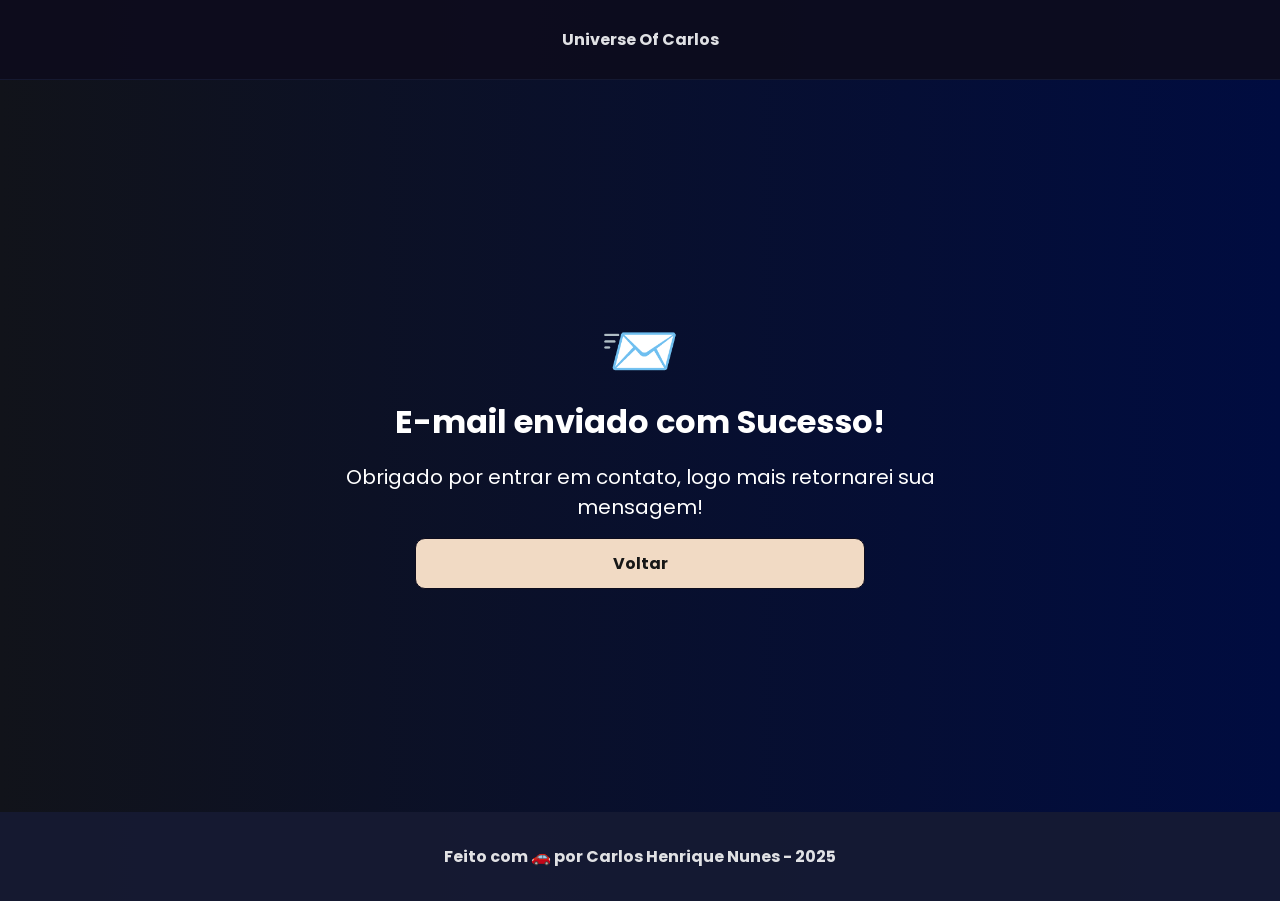
<file: sucess.html>
<!DOCTYPE html>
<html lang="pt-br">
<head>
    <!-- Fontes do Google -->
    <link rel="preconnect" href="https://fonts.googleapis.com">
    <link rel="preconnect" href="https://fonts.gstatic.com" crossorigin>

    <!-- Fonte do Google - Poppins -->
    <link href="https://fonts.googleapis.com/css2?family=Poppins&display=swap" rel="stylesheet">

    <meta charset="UTF-8">
    <meta name="viewport" content="width=device-width, initial-scale=1.0">
    <meta name="description" content="Projeto Portfólio">
    <meta name="author" content="Carlos Henrique">
    <meta name="keywords" content="HTML, CSS, JavaScript">
    <link rel="icon" href="./assets/img/favicon.svg"/>

    <!-- Link para a Folha de Estilos CSS -->
    <link rel="stylesheet" href="./assets/css/styles.css"/>

    <title>Portfólio do Carlos</title>
</head>

<body>
    <!-- Cabeçalho da Página -->
    <header class="flex menu_container">
        <div id="header_content" class="menu_content">

            <!-- Título do Cabeçalho -->
            <div id="menu_content_sucess" class="menu_content_sucess">
                <a href="index.html">Universe Of Carlos</a>
            </div>
        </div>
    </header>

    <!-- Seção Principal da Página -->
    <main>

        <section id="home" class="flex home_container_sucess">

            <article id="home_sucess" class="flex">

                <h2>📨</h2>
                <h1>E-mail enviado com Sucesso!</h1>
                <h4>Obrigado por entrar em contato, logo mais retornarei sua mensagem!</h4>
                <a href="index.html" class="botao botao_sucess">Voltar</a>

            </article>
        </section>

    </main>

    <!-- Rodapé da Página -->
    <footer>
        Feito com 🚗 por Carlos Henrique Nunes - 2025
    </footer>
    
</body>
</html>
</file>
<file: assets/css/styles.css>
*{
    margin: 0;
    padding: 0;
    box-sizing: border-box;
    text-decoration: none;
    outline: none;
    font-weight: 400;
    font-family: 'Poppins', sans-serif;
}

/* Criando variáveis */
:root{
    --purple-200: #474973;
    --purple-500: #161b33;
    --purple-800: #0d0c1d;
 
    --gray-200: #f1dac4;
    --gray-400: #a69cac;
 
    --black-800: #171717;
 
    --white: #F9F9F9;
}

html{
    width: 100%;
    height: 100vh;  /* Ocupa todo espaço disponível view port (mudar de acordo com o dispositivo - desktop, mobile, tablet*/
    scroll-behavior: smooth;    /* Rolagem da tela*/
}

body{
    font-family: Arial, sans-serif;
    background: #F0F2F0;  /* fallback for old browsers */
    background: -webkit-linear-gradient(to left, #000C40, #11131a);  /* Chrome 10-25, Safari 5.1-6 */
    background: linear-gradient(to left, #000C40, #11131a); /* W3C, IE 10+/ Edge, Firefox 16+, Chrome 26+, Opera 12+, Safari 7+ */
    color: #fff;
    -webkit-font-smoothing: antialiased;
    -moz-osx-font-smoothing: grayscale;
}

button, a{
    cursor: pointer;    /* Muda o Cursor */
}

.botao{
    text-align: center;
    background-color: var(--gray-200);
    color: var(--black-800);
    padding: 12px 32px;
    border: 1px solid var(--purple-800);
    border-radius: 10px;
    font-weight: 700;
}

/* Quando passar o mouse por cima mudar características */
.botao:hover{
    color: var(--white);
    background: var(--purple-500);
}

.botao_sucess{
    margin: auto;
    width: 50vh;
    display: flex;
    justify-content: center;
    align-items: center;
}

.flex{
    display: flex;
    justify-content: center;
    align-items: center;
}


/* Estilização - Seção Header (cabeçalho) */

.menu_container{
    height: 80px;
    position: sticky;
    top: 0;
    width: 100%;
    background-color: var(--purple-800);
    border-bottom: 1px solid var(--purple-500);
    filter: opacity(0.9);   /* Deixa um pouco transparente*/
}

.menu_container a{
    color: var(--white);
    font-weight: 700;
}

.menu_container a:hover{
    color: var(--gray-400);
}

.menu_content{
    max-width: 1120px;
    padding: 0 24px;
    width: 100%;
    display: flex;
    justify-content: space-between;
}

.menu_list{
    list-style: none;
    text-align: center;
}

.menu_list li{
    margin-left: 1rem;
}


/* Estilização - Seção Home */

.home_container{
    max-width: 1120px;
    margin: 16px auto;
    padding: 0 1rem;
    height: calc(100vh - 100px); /* Deixará visivel na tela somente o home, para não mostrar os outros 'about' (ajustando a altura do elemento 'home'*/
}

.home_container p, h1, h4{
    text-align: center;
    font-size: 1rem;
}

.home_container h1{
    font-size: 2.25rem;
    line-height: 3rem; /* Altura da linha*/
    font-weight: 700;
}

.home_container h4{
    font-weight: 700;
}

.home_container p{
    margin: 1rem 0;
}

.home_container .botao{
    width: 40%;
}

.home_content{
    width: 50vw;
    flex-direction: column;
}

.home_content img{
    display: flex;
    width: 75%;
}

.sucess_container{
    max-width: 1120px;
    margin: auto;
    text-align: center;
    padding: 0 1rem;
    height: calc(100vh - 200px); /* Deixará visivel na tela somente oo home, para não mostrar os outros 'about' (ajustando a altura do elemento 'home'*/
}

.sucess_container h2{
    font-size:xx-large;
    font-weight: 700;
}

.sucess_container h3{
    margin: 0 0 2vh 0;
}

.fonte_vscode {
    font-family: 'Consolas', 'Courier New', monospace;
}

#myname_home {
    font-size: 2rem;
}

#typing-text {
    border-right: 2px solid #00ffcc;
    display: inline-block;
    padding-right: 5px;
}


/* Estilização da Seção Home - Página Sucess */

.home_container_sucess {
    height: calc(100vh - 12.5rem);
    max-width: 1120px;
    margin: 1rem auto;
    padding: 0 1rem;
}

.menu_content_sucess{
    margin: auto;
}

#home_sucess {
    width: 50vw;
    flex-direction: column;
}

#home_sucess h1 {
    font-size: 2rem;
    font-weight: 700;
}

#home_sucess h2{
    font-size: 4rem;
}

#home_sucess h4 {
    font-size: 1.25rem;
    padding: 1rem;
}


/* Estilização da Seção Sobre */

.about-modern {
    color: #fff;
    padding: 100px 20px;
    display: flex;
    justify-content: center;
    align-items: center;
    font-family: 'Segoe UI', sans-serif;
}

.glass-card {
    display: flex;
    max-width: 1100px;
    width: 100%;
    background: rgba(255, 255, 255, 0.05);
    border-radius: 20px;
    border: 1px solid rgba(255, 255, 255, 0.08);
    backdrop-filter: blur(16px);
    box-shadow: 0 12px 35px rgba(0, 0, 0, 0.35);
    overflow: hidden;
    animation: fadeIn 1s ease forwards;
}

.left {
    flex: 1;
    display: flex;
    align-items: stretch;
    justify-content: center;
    background: rgba(255, 255, 255, 0.02);
}

.left img {
    width: 100%;
    object-fit: cover;
    height: 100%;
    max-height: 100%;
    border: none;
    border-radius: 0;
    min-height: 100%;
    aspect-ratio: auto;
}

.right {
    flex: 1.5;
    padding: 50px 40px;
    display: flex;
    flex-direction: column;
    justify-content: center;
}

.right h1 {
    font-size: 38px;
    font-weight: 700;
    margin-bottom: 10px;
}

.right h3 {
    font-weight: 400;
    font-size: 20px;
    color: #bbb;
    margin-bottom: 20px;
}

.right p {
    font-size: 16.5px;
    line-height: 1.8;
    margin-bottom: 30px;
    color: #e0e0e0;
}

.stat span {
    font-size: 26px;
    font-weight: bold;
    color: #00e5ff;
}

.stat label {
    display: block;
    font-size: 14px;
    color: #ccc;
}

.github-btn .tooltip {
    position: absolute;
    top: -30px;
    right: 0;
    background: #000;
    color: #fff;
    padding: 4px 8px;
    font-size: 11px;
    border-radius: 6px;
    opacity: 0;
    pointer-events: none;
    transition: 0.3s ease;
}

.github-btn:hover .tooltip {
    opacity: 1;
    top: -38px;
}

.github-stats {
    display: flex;
    gap: 20px;
    margin-bottom: 30px;
    flex-wrap: wrap;
}

.stat-card {
    background: rgba(255, 255, 255, 0.05);
    border: 1px solid rgba(255, 255, 255, 0.08);
    border-radius: 16px;
    padding: 15px 20px;
    display: flex;
    align-items: center;
    gap: 12px;
    min-width: 150px;
    box-shadow: 0 4px 18px rgba(0, 255, 255, 0.05);
    transition: transform 0.3s ease;
}

.stat-card:hover {
    transform: translateY(-4px);
}

.stat-card img {
    width: 28px;
    height: 28px;
    filter: brightness(0) invert(1);
}

.stat-card span {
    font-size: 22px;
    font-weight: bold;
    color: #00e5ff;
}

.stat-card label {
    font-size: 13px;
    color: #ccc;
}

.btn-group {
    display: flex;
    gap: 16px;
    flex-wrap: wrap;
}

.github-btn, .linkedin-btn {
    position: relative;
    display: inline-flex;
    align-items: center;
    gap: 10px;
    padding: 12px 24px;
    border-radius: 40px;
    font-weight: bold;
    font-size: 15px;
    text-decoration: none;
    transition: all 0.3s ease;
    box-shadow: 0 0 15px rgba(0, 255, 255, 0.08);
}

.github-btn {
    background: linear-gradient(to right, #161b22, #2b3137);
    color: white;
}

.github-btn:hover {
    background: linear-gradient(to right, #0366d6, #0052cc);
    transform: scale(1.05);
}

.linkedin-btn {
    background: linear-gradient(to right, #0077b5, #005983);
    color: white;
}

.linkedin-btn:hover {
    background: linear-gradient(to right, #0a66c2, #004d7a);
    transform: scale(1.05);
}

.github-btn img, .linkedin-btn img {
    width: 22px;
    height: 22px;
    filter: brightness(0) invert(1);
}

.tooltip {
    position: absolute;
    top: -30px;
    right: 0;
    background: #000;
    color: #fff;
    padding: 4px 8px;
    font-size: 11px;
    border-radius: 6px;
    opacity: 0;
    pointer-events: none;
    transition: 0.3s ease;
}

.github-btn:hover .tooltip, .linkedin-btn:hover .tooltip {
    opacity: 1;
    top: -38px;
}

.tooltip-card {
    position: relative;
}

.tooltip-card .tooltip-text {
    position: absolute;
    bottom: calc(100% + 3px);
    left: 50%;
    transform: translateX(-50%);
    background: rgba(0, 0, 0, 0.75);
    color: #fff;
    padding: 10px 14px;
    font-size: 12px;
    line-height: 1.4;
    border-radius: 10px;
    white-space: normal;
    opacity: 0;
    visibility: hidden;
    transition: all 0.3s ease;
    width: max-content;
    max-width: 220px;
    text-align: center;
    box-shadow: 0 4px 14px rgba(0, 0, 0, 0.4);
    backdrop-filter: blur(6px);
    z-index: 10;
}

.tooltip-card:hover .tooltip-text {
    opacity: 1;
    visibility: visible;
    bottom: calc(100% + 6px);
}

@keyframes fadeIn {
    from { opacity: 0; transform: translateY(20px); }
    to   { opacity: 1; transform: translateY(0); }
}

/* Responsivo */
@media (max-width: 900px) {
    .glass-card {
        flex-direction: column;
    }

    .left img {
        height: auto;
        width: 100%;
        max-height: 400px;
    }

    .right {
        padding: 30px 25px;
    }

    .right h1 {
        font-size: 30px;
    }

    .right h3 {
        font-size: 16px;
    }
}


/* Estilização da Seção Habilidades */

.skills-section {
    padding: 60px 20px;
    text-align: center;
}

.skills-title {
    font-size: 2.5rem;
    margin-bottom: 40px;
    color: #bb00ff;
    text-shadow: 0 0 10px #bb00ff;
}

.carousel {
    overflow: visible;
    position: relative;
    width: 100%;
}

.track {
    display: flex;
    width: max-content;
    animation: scroll 60s linear infinite;
}

.track img {
    width: 80px;
    height: 80px;
    margin: 0 20px;
    filter: drop-shadow(0 0 5px #bb00ff);
    transition: transform 0.3s ease;
}

.track img:hover {
    transform: scale(1.2);
}

.carousel:hover .track {
    animation-play-state: paused;
}

@keyframes scroll {
    0% { transform: translateX(0); }
    100% { transform: translateX(-50%); }
}

.skill-item {
    display: flex;
    flex-direction: column;
    align-items: center;
    background-color: rgba(255, 255, 255, 0.05); /* fundo discreto */
    padding: 10px;
    border-radius: 10px;
    margin: 0 20px;
    transition: transform 0.3s ease, background-color 0.3s ease;
}

.skill-item:hover {
    transform: scale(1.2);
    background-color: rgba(255, 255, 255, 0.1); /* destaca no hover */
}

.skill-item img {
    width: 80px;
    height: 80px;
    filter: drop-shadow(0 0 5px #bb00ff);
}

.skill-item span {
    margin-top: 8px;
    font-size: 0.9rem;
    color: white;
    font-weight: 500;
}


/* Estilização da Seção Projetos */

.projetos {
    padding: 5rem 2rem;
    max-width: 1200px;
    margin: 0 auto;
}

.projetos-title {
    text-align: center;
    font-size: 2.2rem;
    margin-bottom: 2.5rem;
    font-weight: bold;
    color: #00cfff;
}

/* Filtros */
.filtros {
    display: flex;
    gap: 0.8rem;
    justify-content: center;
    flex-wrap: wrap;
    margin-bottom: 2.2rem;
}

.filtros button {
    background: linear-gradient(180deg, rgba(255,255,255,0.04), rgba(255,255,255,0.02));
    border: 1px solid rgba(255,255,255,0.06);
    color: #e7e7e7;
    padding: 0.6rem 1rem;
    border-radius: 999px;
    cursor: pointer;
    font-weight: 600;
    letter-spacing: 0.2px;
    transition: transform 0.22s ease, box-shadow 0.22s ease, background 0.22s ease;
}

.filtros button:hover {
    transform: translateY(-3px);
    box-shadow: 0 8px 20px rgba(98,79,160,0.12);
}

.filtros .ativo {
    background: linear-gradient(135deg,#41377d,#3e1b5f);
    box-shadow: 0 10px 30px rgba(65,55,125,0.18);
    color: #fff;
    border-color: transparent;
}

/* Container dos cards */
.cards-container {
    display: flex;
    flex-wrap: wrap;
    justify-content: center;
    align-items: stretch;
    gap: 1.6rem;
}

/* Card */
.card {
    flex: 0 1 360px; /* largura padrão, encolhe se necessário */
    display: flex;
    flex-direction: column;
    background: linear-gradient(180deg, rgba(255,255,255,0.03), rgba(255,255,255,0.02));
    border-radius: 16px;
    overflow: hidden;
    position: relative;
    box-shadow: 0 6px 24px rgba(0,0,0,0.25);
    border: 1px solid rgba(255,255,255,0.04);
    min-height: 100%;
    transition: transform 0.3s ease, opacity 0.3s ease, box-shadow 0.3s ease;
}

.card:hover {
    transform: translateY(-8px);
    box-shadow: 0 16px 40px rgba(65,55,125,0.18);
}

/* Imagem e tag */
.card-media {
    position: relative;
    width: 100%;
    height: 180px;
    overflow: hidden;
    flex-shrink: 0;
}

.card-media img {
    width: 100%;
    height: 100%;
    object-fit: cover;
    display: block;
    transition: transform 0.4s ease;
}

.card:hover .card-media img {
    transform: scale(1.05);
}

.tag {
    position: absolute;
    top: 12px;
    left: 12px;
    padding: 6px;
    border-radius: 10px;
    display: flex;
    align-items: center;
    justify-content: center;
    box-shadow: 0 6px 18px rgba(0,0,0,0.25);
}

.tag.web { background: linear-gradient(135deg, rgba(82,63,163,0.95), rgba(98,79,160,0.95)); }
.tag.mobile { background: linear-gradient(135deg, rgba(8,151,178,0.95), rgba(34,175,147,0.95)); }
.tag.desktop { background: linear-gradient(135deg, rgba(110,110,110,0.95), rgba(80,80,90,0.95)); }

.tag img { width: 20px; height: 20px; filter: brightness(1.05); }

/* Informação interna */
.info {
    display: flex;
    flex-direction: column;
    padding: 14px;
    gap: 12px;
    flex: 1 1 auto;
}

.info-top {
    display: flex;
    flex-direction: column;
    gap: 8px;
}

.tipo {
    font-size: 0.86rem;
    color: #b99cff;
    font-weight: 700;
    margin: 0;
}

h3 {
    margin: 0;
    font-size: 1.15rem;
    color: #fff;
}

.descricao {
    margin: 0;
    color: #d0d0d0;
    font-size: 0.95rem;
    line-height: 1.35;
    max-height: 4.2rem; /* mais espaço para descrições médias */
    overflow: hidden;
    text-overflow: ellipsis;
    display: -webkit-box;
    -webkit-line-clamp: 3; /* limita a 3 linhas */
    -webkit-box-orient: vertical;
}

/* Footer card */
.card-footer {
    display: flex;
    align-items: center;
    justify-content: space-between;
    gap: 12px;
    margin-top: auto; /* garante que fique sempre na base do card */
}

.tech-icons {
    display: flex;
    gap: 0.6rem;
    align-items: center;
    flex-wrap: wrap;
}

.tech-icons img {
    width: 36px;
    height: 36px;
    padding: 7px;
    border-radius: 50%;
    background: linear-gradient(180deg, rgba(255,255,255,0.02), rgba(255,255,255,0.01));
    box-shadow: 0 6px 18px rgba(107,82,255,0.06);
    transition: transform 0.18s ease, box-shadow 0.18s ease;
}

.tech-icons img:hover {
    transform: scale(1.12);
    box-shadow: 0 12px 30px rgba(107,82,255,0.18);
}

.saiba-mais {
    background: transparent;
    border: none;
    color: #dcdcff;
    font-weight: 700;
    cursor: pointer;
    padding: 6px 8px;
    border-radius: 8px;
    transition: transform 0.18s ease, color 0.18s ease;
}

.saiba-mais:hover {
    color: #fff;
    transform: translateX(6px);
}

/* Animações de filtro */
.card.fading {
    opacity: 0;
    transform: translateY(10px) scale(0.98);
    pointer-events: none;
}

.card.removed {
    display: none !important;
}

/* Modal */
.modal {
    display: none;
    position: fixed;
    inset: 0;
    background: rgba(0,0,0,0.75);
    z-index: 2000;
    justify-content: center;
    align-items: center;
    padding: 20px;
    backdrop-filter: blur(4px);
}

.modal:not(.oculto) { display: flex; }

.modal-content {
    background: linear-gradient(135deg, #1e1e2e, #151523);
    padding: 2rem;
    width: 100%;
    max-width: 600px;
    border-radius: 16px;
    color: #fff;
    position: relative;
    box-shadow: 0 20px 50px rgba(0,0,0,0.6);
    animation: fadeInUp 0.3s ease;
    text-align: center;
}

.modal-content h3 {
    font-size: 1.8rem;
    margin-bottom: 1rem;
    color: #b99cff;
}

.modal-content p {
    font-size: 1rem;
    line-height: 1.6;
    color: #dcdcdc;
    margin-bottom: 1.5rem;
}

.modal-close {
    position: absolute;
    top: 12px;
    right: 14px;
    background: transparent;
    border: none;
    color: #fff;
    font-size: 1.8rem;
    cursor: pointer;
    transition: transform 0.2s ease, color 0.2s ease;
}

.modal-close:hover {
    transform: scale(1.2);
    color: #b99cff;
}

.modal-cta {
    display: inline-block;
    padding: 0.7rem 1.4rem;
    background: linear-gradient(135deg,#6a5acd,#3e1b5f);
    border-radius: 10px;
    color: #fff;
    text-decoration: none;
    font-weight: 700;
    transition: transform 0.25s ease, box-shadow 0.25s ease, background 0.25s ease;
}

.modal-cta:hover {
    transform: translateY(-3px);
    background: linear-gradient(135deg,#7b6cff,#5a3b9a);
    box-shadow: 0 10px 30px rgba(98,79,160,0.4);
}

/* Animação entrada */
@keyframes fadeInUp {
    from { opacity:0; transform: translateY(20px); }
    to   { opacity:1; transform: translateY(0); }
}

/* Responsividade */
@media (max-width: 900px) {
    .cards-container { gap: 1.2rem; }
    .card { flex: 0 1 300px; }
}

@media (max-width: 720px) {
    .card { flex: 0 1 90%; }
    .card-media { height: 140px; }
    .tag { top: 10px; left: 10px; padding: 5px; border-radius: 8px; }
    .tech-icons img { width: 30px; height: 30px; padding: 6px; }
    .descricao { max-height: 3.6rem; }
}


/* Estilização da Seção Eventos */

.experiencias {
    padding: 80px 20px;
    color: #fff;
    text-align: center;
}

.titulo-sec {
    font-size: 2.8rem;
    margin-bottom: 30px;
    background: linear-gradient(90deg, #00ffae, #00cfff, #bb00ff);
    -webkit-background-clip: text;
    -webkit-text-fill-color: transparent;
    font-weight: bold;
    letter-spacing: 1px;
}

/* Filtros */
.filtros-exp {
    margin-bottom: 40px;
}

.filtros-exp button {
    background: rgba(255,255,255,0.05);
    border: 1px solid rgba(255,255,255,0.1);
    color: #fff;
    padding: 8px 18px;
    margin: 0 6px;
    border-radius: 8px;
    cursor: pointer;
    font-size: 0.9rem;
    transition: all 0.3s ease;
}

.filtros-exp button:hover, .filtros-exp button.ativo {
    background: linear-gradient(45deg, #00ffae, #bb00ff);
    border-color: transparent;
}

/* Grid */
.cards-experiencias {
    display: grid;
    grid-template-columns: repeat(auto-fit, minmax(320px, 1fr));
    gap: 30px;
    justify-items: center; /* garante centralização no grid */
}

/* Card base */
.card-exp {
    background: rgba(255, 255, 255, 0.05);
    backdrop-filter: blur(12px);
    border-radius: 16px;
    overflow: hidden;
    box-shadow: 0 0 15px rgba(0, 255, 174, 0.3);
    transition: transform 0.35s ease, box-shadow 0.35s ease, opacity 0.3s ease;
    display: flex;
    flex-direction: column;
    max-width: 350px;
}

/* Animações de filtro */
.card-exp.fade-out {
    opacity: 0;
    transform: scale(0.95);
}

.card-exp.hidden {
    display: none;
}

/* Hover do card */
.card-exp:hover {
    transform: translateY(-8px) scale(1.02);
    box-shadow: 0 0 25px rgba(187, 0, 255, 0.4);
}

/* Imagem */
.img-container {
    position: relative;
    overflow: hidden;
}

.img-container img {
    width: 100%;
    height: 220px;
    object-fit: cover;
    transition: transform 0.4s ease;
}

.card-exp:hover {
    transform: scale(1.1);
}

/* Tag do tipo */
.tag {
    position: absolute;
    top: 15px;
    left: 15px;
    background: linear-gradient(45deg, #00ffae, #bb00ff);
    padding: 6px 14px;
    font-size: 0.85rem;
    border-radius: 8px;
    font-weight: bold;
    color: #fff;
    box-shadow: 0 0 10px rgba(0,0,0,0.4);
}

/* Conteúdo do card */
.conteudo-card {
    padding: 20px;
    text-align: left;
}

.conteudo-card h3 {
    margin: 0 0 10px;
    font-size: 1.2rem;
    font-weight: bold;
    color: #fff;
}

.conteudo-card p {
    font-size: 0.95rem;
    color: #ccc;
    line-height: 1.4;
}


/* Estilização da Seção Contato */

.contato_container {
    display: grid;
    grid-template-columns: 1fr 1fr;
    gap: 3rem;
    align-items: start;
    max-width: 1100px;
    margin: 5rem auto;
    padding: 3rem;
    border-radius: 20px;
    background: #ffffff0a;
    box-shadow: 0 4px 30px rgba(0, 0, 0, 0.1);
    backdrop-filter: blur(12px);
}

.contato_content {
    display: flex;
    flex-direction: column;
    justify-content: center;
    gap: 1rem;
}

.contato_content h4 {
    font-size: 2rem;
    font-weight: bold;
    color: #fff;
    margin-bottom: 1rem;
}

.contato_content p {
    font-size: 1.1rem;
    color: #dcdcdc;
    line-height: 1.6;
    text-align: justify;
}

/* Redes Sociais */
.social_container {
    display: flex;
    gap: 1.5rem;
    margin-top: 2rem;
    justify-content: center;
    flex-wrap: wrap;
}

.social_container a {
    background: #ffffff12;
    border-radius: 50%;
    padding: 0.8rem;
    transition: all 0.3s ease;
    display: flex;
    justify-content: center;
    align-items: center;
}

.social_container a:hover {
    background: #ffffff20;
    transform: translateY(-4px) scale(1.05);
}

.social_icon {
    width: 50px;
    height: 50px;
}

/* Formulário - Aparência */
form {
    display: flex;
    flex-direction: column;
    gap: 1rem;
    padding: 1.5rem;
    background: #ffffff0f;
    border-radius: 12px;
    backdrop-filter: blur(8px);
    box-shadow: 0 0 20px rgba(0,0,0,0.05);
}

form label {
    font-size: 1rem;
    color: #ddd;
    margin-bottom: 0.3rem;
}

form input, form textarea {
    border: 1px solid #444;
    border-radius: 8px;
    padding: 0.8rem;
    background: #fff; /* Mantendo fundo branco */
    color: #333; /* Texto mais escuro para contraste */
    font-size: 1rem;
    transition: border 0.3s, box-shadow 0.3s;
}

form input:focus, form textarea:focus {
    outline: none;
    border: 1px solid #6a5acd;
    box-shadow: 0 0 5px #6a5acd50;
}

button.botao {
    padding: 0.8rem;
    border-radius: 8px;
    border: none;
    background: linear-gradient(135deg, #41377d, #3e1b5f);
    color: #fff;
    font-size: 1rem;
    cursor: pointer;
    transition: all 0.3s ease;
}

button.botao:hover {
    background: linear-gradient(135deg, #4d4092, #492070);
    transform: translateY(-2px);
}

/* Responsividade */
@media (max-width: 900px) {
    .contato_container {
        grid-template-columns: 1fr;
        gap: 2rem;
        padding: 2rem;
    }

    .social_container {
        justify-content: center;
    }
}


/* Estilização da Seção Footer (rodapé) */

footer {
    margin: 0;
    padding: 2rem;
    font-weight: bold;
    text-align: center;
    color: var(--white);
    background-color: var(--purple-500);
    filter: opacity(0.9);
}


/* Modo Responsivo */

/* Smartphone - Telas até 480px */

@media screen and (max-width: 480px){
    
    body{
        display: flex;
        flex-direction: column;
        min-height: 100vh;
    }

    main{
        display: flex;
        flex: 1; /* Vai ocupar 100% do espaço */
        flex-direction: column;
    }

    footer{
        margin-top: auto; /* Vai deixar o rodapé sempre lá no final */
    }

    /* Ajustes na Seção Menu */

    .menu_container{
        height: auto;
        padding: 1rem 0;
    }

    .menu_content{
        justify-content: center;
        max-width: 100%;
    }

    #titulo a{
        font-size: 1.75rem;
    }

    .menu_list{
        display: none;  /* Tira o menu (home,  */
    }

    /* Ajustes na Seção Home */

    .home_container{
        flex-direction: column-reverse; /* Configura em coluna (colocando a img acima e texto abaixo) */
        width: 100%;
        height: auto;
        margin-top: 2rem;
    }

    .home_content{
        width: 100%;
    }

    .home_content h1{
        font-size: 1.75rem;
        line-height: 2.25rem;
    }

    .home_content .botao{
        width: 80%;
    }

    .home_content img{
        width: 80%;
    }

    #home_texto{
        margin-top: 0.5rem;
    }

    #home_imagem{
        margin-bottom: 0;
    }

    /* Ajustes na Seção About (sobre) */

    .sobre_container{
        flex-direction: column;
        width: 100%;
        height: auto;
        margin-top: 3rem;
    }

    .sobre_container img{
        width: 70%;
    }

    .sobre_container h1{
        font-size: 1.75rem;
        line-height: 2.25rem;
    }

    .sobre_github{
        flex-direction: column;
        gap: 0.5rem;
    }

    .sobre_github p{
        display: none;  /* Tira as informações extras (seguidores e repositórios) */
    }

    .sobre_github .botao{
        width: 80%;
    }

    /* Ajustes na Seção Contato */

    .contato_container{
        grid-template-columns: 1fr;
        width: 100%;
        height: auto;
        margin-top: 2rem;
        padding: 0 1rem;
    }

    .contato_content{
        width: 100%;
    }

    .contato_content h4{
        font-size: 1.75rem;
        line-height: 2.25rem;
    }

    .contato_content p{
        margin: 1rem;
    }

    /* Ajustes na Seção Redes Sociais */

    .social_container{
        justify-content: center;
        width: 100%;
    }

    .social_icon{
        width: 4rem;
        height: 4rem;
    }

    /* Ajustes na Seção Form (formulário) */

    form{
        margin: 1rem 0 0 0;
        padding: 1rem;
    }
}
</file>
